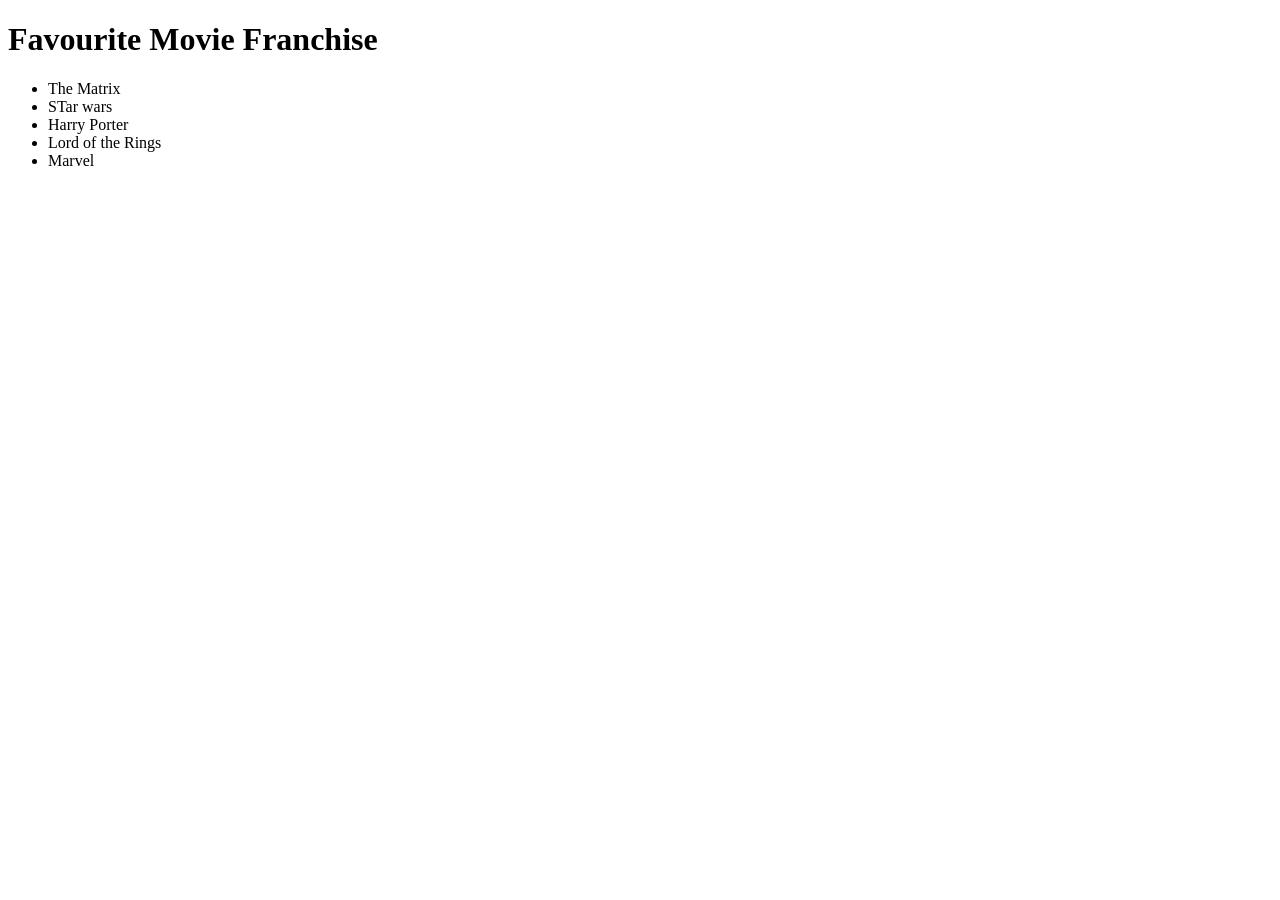
<file: New folder/index.html>
<!DOCTYPE html>
<html lang="en">

<head>
    <meta charset="UTF-8">
    <meta name="viewport" content="width=device-width, initial-scale=1.0">
    <title>Master Dom Manipulation part 1</title>
</head>

<body>
    <div class="container">
        <h1 id="main-heading">Favourite Movie Franchise</h1>
        <ul>
            <li class="list-items"> The Matrix</li>
            <li class="list-items"> STar wars</li>
            <li class="list-items">Harry Porter</li>
            <li class="list-items">Lord of the Rings</li>
            <li class="list-items">Marvel</li>
        </ul>
    </div>
   
    <script src ="app.js"></script>

</body>

</html>
</file>
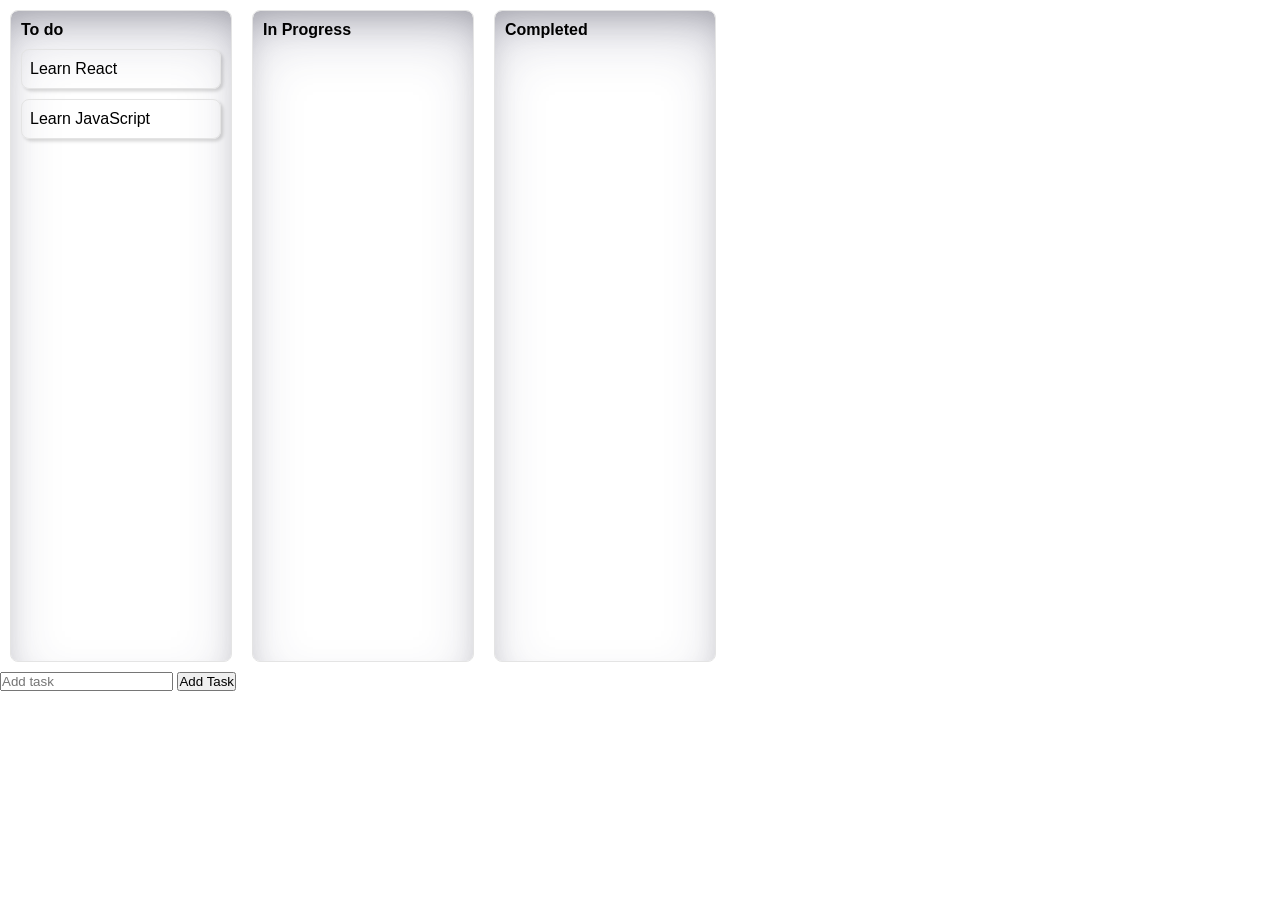
<file: Projects/Kanban_Board/index.html>
<!DOCTYPE html>
<html lang="en">

<head>
    <meta charset="UTF-8">
    <meta name="viewport" content="width=device-width, initial-scale=1.0">
    <title>Kanban Board</title>
    <link rel="stylesheet" href="styles.css">
</head>

<body>
    <div class="container">
        <div id='todo-board' class="board">
            <h4>To do</h4>
            <p draggable="true" class="item">Learn React</p>
            <p draggable="true" class="item">Learn JavaScript</p>
        </div>
        <div id='progress-board' class="board">
            <h4>In Progress</h4>
        </div>
        <div id='done-board' class="board">
            <h4>Completed</h4>
        </div>
    </div>
    <input type="text" id="input-task" placeholder="Add task"/>
    <button id="add-task-btn">Add Task</button>
    <script src="script.js"></script>
</body>


</html>
</file>
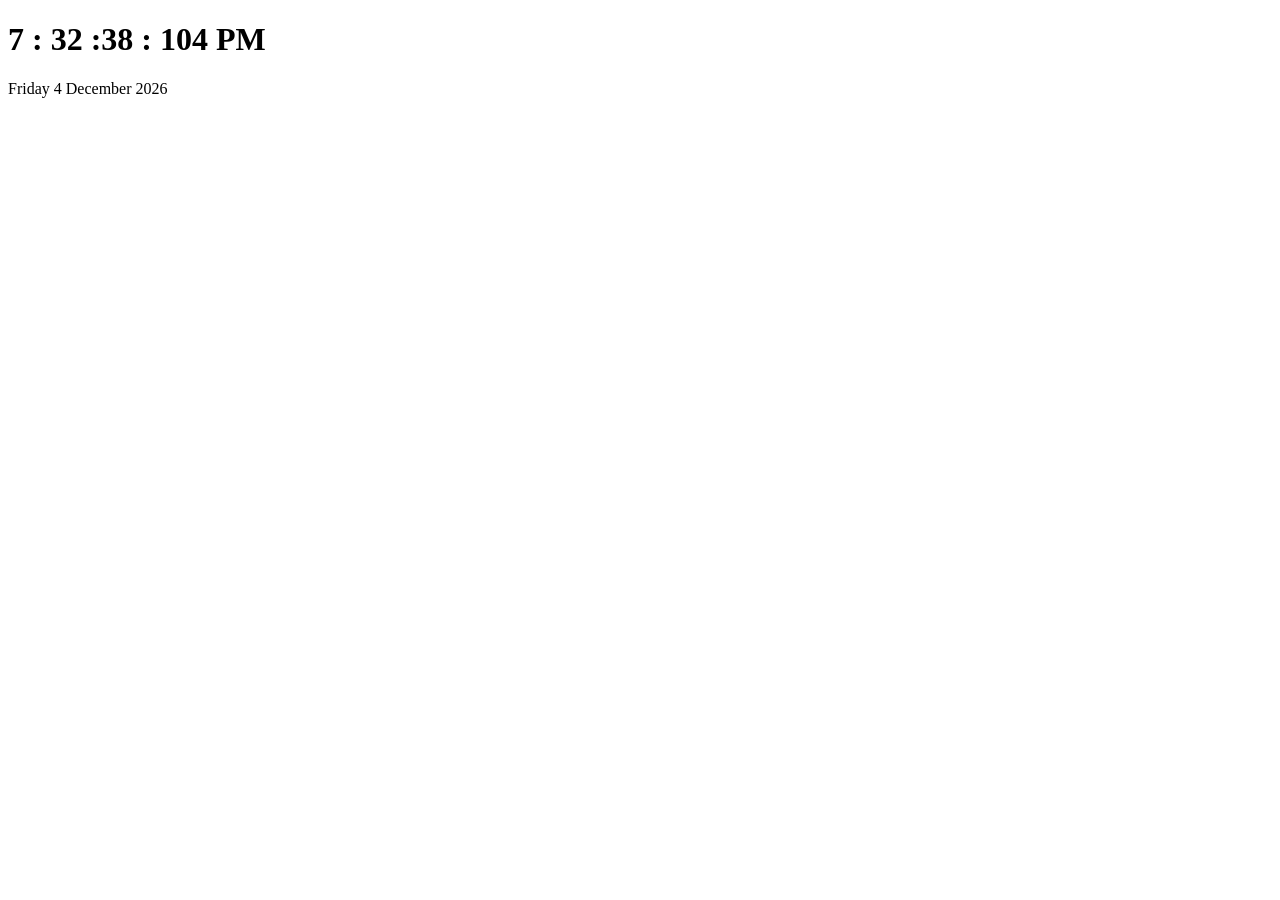
<file: Projects/Timer/index.html>
<!DOCTYPE html>
<html lang="en">
<head>
    <meta charset="UTF-8">
    <meta name="viewport" content="width=device-width, initial-scale=1.0">
    <title>Timer</title>
</head>
<body>
    <div class = 'clock-container'>
        <h1 id="time">00:00:00:00</h1>
        <p id="date">Loading...</p>
    </div>
 <script src="script.js"></script>   
</body>
</html>
</file>
<file: Projects/Kanban_Board/styles.css>
*{
padding: 0;
margin:0;
box-sizing: 'border-box';
font-family: 'Segoe UI', Tahoma, Geneva, Verdana, sans-serif;
}

.container{
    display:flex;
    gap:20px;
    padding:10px
}

/* body{
    background-color: black;
    color: white;
} */

.board{
    border:1px solid #e4e4e4;
    height :70vh;
    width:200px;
    padding:10px;
    border-radius: 8px;
    box-shadow: rgba(50, 50, 93, 0.25) 0px 30px 60px -12px inset, rgba(0, 0, 0, 0.3) 0px 18px 36px -18px inset;
    /* box-shadow: rgba(99, 99, 99, 0.2) 0px 2px 8px 0px; */
}

.item{
    border: 1px solid #e4e4e4;
    padding: 10px 8px;
    margin-top: 10px;
    border-radius: 8px;
    overflow-wrap: break-word;
    box-shadow: rgba(0, 0, 0, 0.15) 2.4px 2.4px 3.2px;
}

.item:hover{
    background-color: white;
    color: black;
    cursor: pointer;
}
</file>
